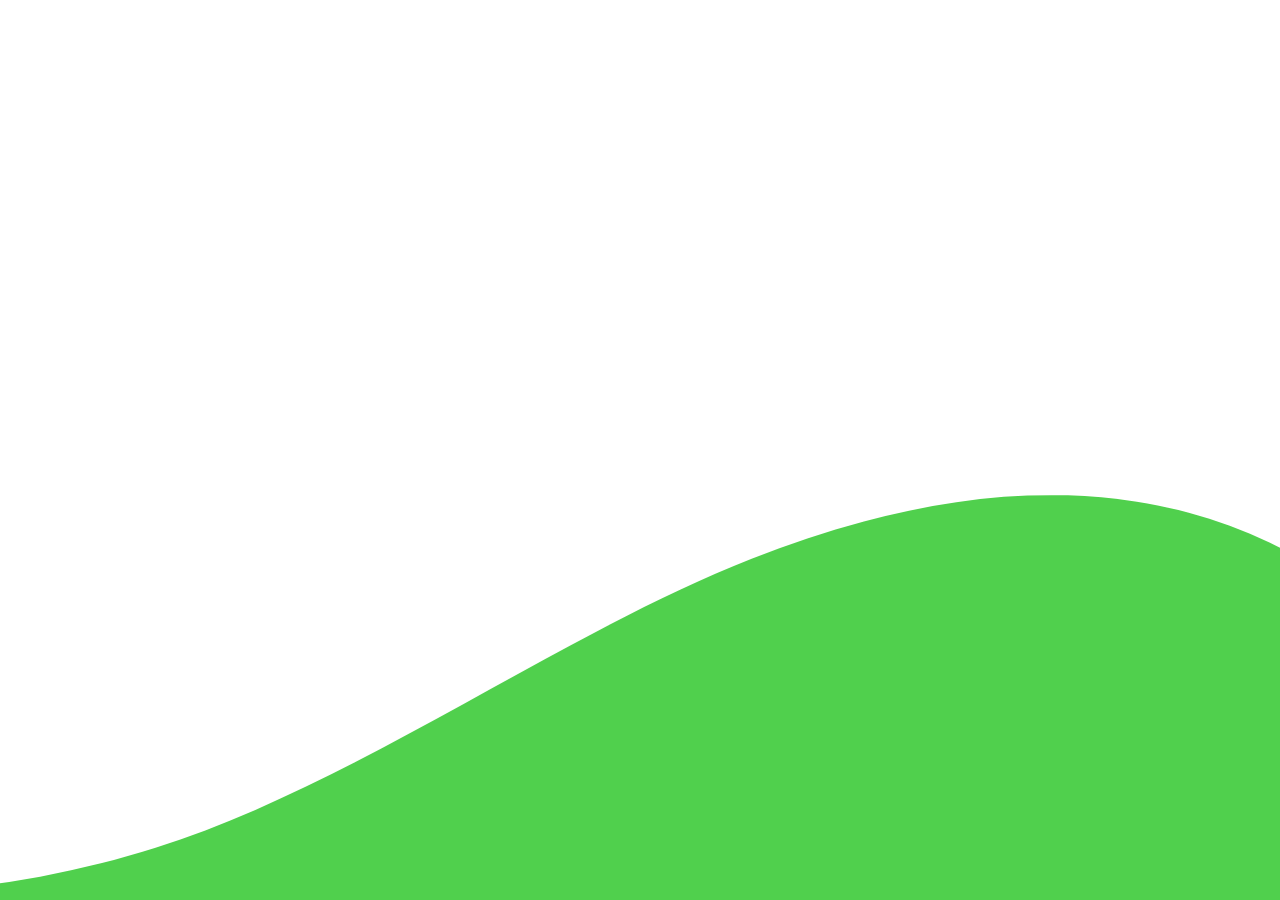
<file: tes.html>
<!DOCTYPE html>
<html lang="en">
  <head>
    <meta charset="UTF-8" />
    <meta http-equiv="X-UA-Compatible" content="IE=edge" />
    <meta name="viewport" content="width=device-width, initial-scale=1.0" />
    <title>Document</title>
    <style>
      .custom-shape-divider-bottom-1674396742 {
        position: absolute;
        bottom: 0;
        left: 0;
        width: 100%;
        overflow: hidden;
        line-height: 0;
        transform: rotate(180deg);
      }

      .custom-shape-divider-bottom-1674396742 svg {
        position: relative;
        display: block;
        width: calc(231% + 1.3px);
        height: 441px;
        transform: rotateY(180deg);
      }

      .custom-shape-divider-bottom-1674396742 .shape-fill {
        fill: #50d04d;
      }
    </style>
  </head>
  <body>
    <div class="custom-shape-divider-bottom-1674396742">
      <svg
        data-name="Layer 1"
        xmlns="http://www.w3.org/2000/svg"
        viewBox="0 0 1200 120"
        preserveAspectRatio="none"
      >
        <path
          d="M321.39,56.44c58-10.79,114.16-30.13,172-41.86,82.39-16.72,168.19-17.73,250.45-.39C823.78,31,906.67,72,985.66,92.83c70.05,18.48,146.53,26.09,214.34,3V0H0V27.35A600.21,600.21,0,0,0,321.39,56.44Z"
          class="shape-fill"
        ></path>
      </svg>
    </div>
  </body>
</html>
</file>
